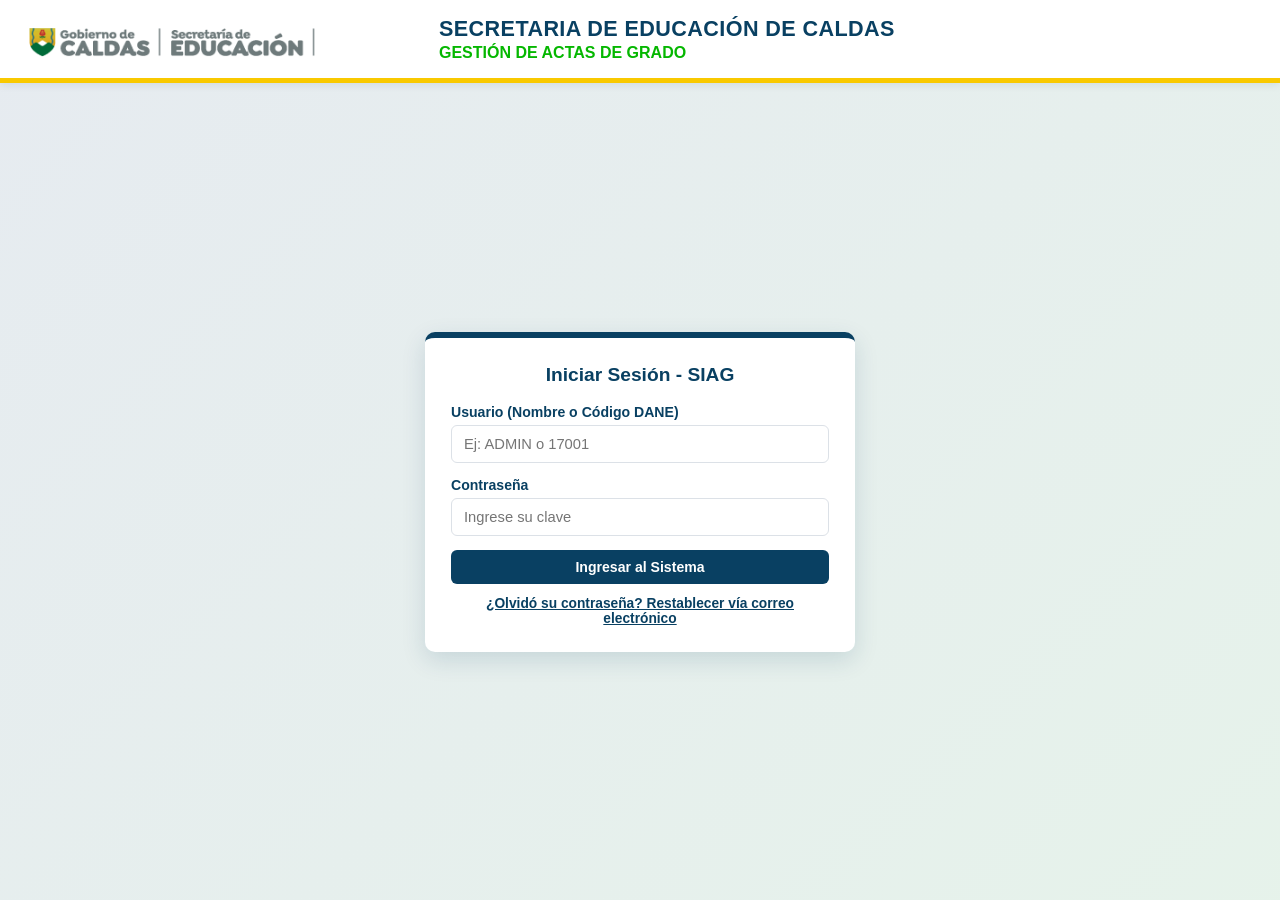
<file: index.html>
<!DOCTYPE html>
<html lang="es">
<head>
  <meta charset="UTF-8">
  <meta name="viewport" content="width=device-width, initial-scale=1.0">
  <link rel="icon" type="image/png" href="./icono.png">
  <title>SIAG - Secretaría de Educación de Caldas</title>
  <link rel="stylesheet" href="css/styles.css">
</head>
<body>

  <header class="inst-header">
    <div class="inst-brand">
      <img src="./logo.png" alt="Logo Secretaría de Educación de Caldas">
      <div class="inst-titles">
        <h1>SECRETARIA DE EDUCACIÓN DE CALDAS</h1>
        <h2>GESTIÓN DE ACTAS DE GRADO</h2>
      </div>
    </div>
  </header>

  <main class="login-wrapper">
    <div class="login-card" id="loginBox">
      <h3>Iniciar Sesión - SIAG</h3>
      <div id="alertBox" class="alert hidden"></div>

      <form id="loginForm">
        <div class="form-group">
          <label for="usuario">Usuario (Nombre o Código DANE)</label>
          <input type="text" id="usuario" class="form-control" placeholder="Ej: ADMIN o 17001" required>
        </div>
        <div class="form-group">
          <label for="clave">Contraseña</label>
          <input type="password" id="clave" class="form-control" placeholder="Ingrese su clave" required>
        </div>
        <button type="submit" class="btn btn-primary" style="width: 100%;">
          Ingresar al Sistema
        </button>
      </form>

      <button type="button" class="link-btn" id="btnShowReset">
        ¿Olvidó su contraseña? Restablecer vía correo electrónico
      </button>
    </div>

    <div class="login-card hidden" id="resetBox">
      <h3>Restablecer Contraseña</h3>
      <div id="resetAlert" class="alert hidden"></div>

      <form id="requestCodeForm">
        <div class="form-group">
          <label for="resetQuery">Usuario o Correo Electrónico Registrado</label>
          <input type="text" id="resetQuery" class="form-control" placeholder="Ej: ADMIN o correo@sedcaldas.edu.co" required>
        </div>
        <button type="submit" class="btn btn-warning" style="width: 100%;">
          Enviar Código de Verificación
        </button>
      </form>

      <form id="confirmResetForm" class="hidden" style="margin-top: 16px;">
        <input type="hidden" id="resetTargetUser">
        <div class="form-group">
          <label for="resetToken">Código de 6 dígitos enviado a su correo</label>
          <input type="text" id="resetToken" class="form-control" maxlength="6" required>
        </div>
        <div class="form-group">
          <label for="newPassword">Nueva Contraseña</label>
          <input type="password" id="newPassword" class="form-control" minlength="5" required>
        </div>
        <button type="submit" class="btn btn-success" style="width: 100%;">
          Guardar Nueva Contraseña
        </button>
      </form>

      <button type="button" class="link-btn" id="btnBackLogin">
        ← Volver al inicio de sesión
      </button>
    </div>
  </main>

  <div class="loader-overlay" id="loader">
    <div class="spinner"></div>
    <span>Procesando solicitud...</span>
  </div>

  <script src="js/config.js"></script>
  <script src="js/auth.js"></script>
</body>
</html>
</file>
<file: css/styles.css>
:root {
  --color-amarillo: #f9c900;
  --color-verde: #05b700;
  --color-azul: #094062;
  --color-azul-hover: #062b42;
  --color-verde-hover: #049400;
  --color-fondo: #f4f6f9;
  --color-blanco: #ffffff;
  --color-texto: #222831;
  --color-borde: #dce1e7;
}

* {
  box-sizing: border-box;
  margin: 0;
  padding: 0;
  font-family: 'Segoe UI', Roboto, Helvetica, Arial, sans-serif;
}

body {
  background-color: var(--color-fondo);
  color: var(--color-texto);
  min-height: 100vh;
  display: flex;
  flex-direction: column;
}

.inst-header {
  background-color: var(--color-blanco);
  border-bottom: 5px solid var(--color-amarillo);
  box-shadow: 0 2px 8px rgba(9, 64, 98, 0.1);
  padding: 12px 20px;
  display: flex;
  align-items: center;
  justify-content: space-between;
  flex-wrap: wrap;
  gap: 12px;
}

.inst-brand {
  display: flex;
  align-items: center;
  gap: 14px;
  flex: 1 1 300px;
}

.inst-brand img {
  height: 54px;
  width: auto;
  max-width: 100%;
  object-fit: contain;
}

.inst-titles h1 {
  color: var(--color-azul);
  font-size: clamp(1rem, 2.2vw, 1.35rem);
  font-weight: 800;
  letter-spacing: 0.4px;
  text-transform: uppercase;
}

.inst-titles h2 {
  color: var(--color-verde);
  font-size: clamp(0.82rem, 1.6vw, 1rem);
  font-weight: 700;
  text-transform: uppercase;
  margin-top: 2px;
}

.user-controls {
  display: flex;
  align-items: center;
  gap: 10px;
  flex-wrap: wrap;
}

.badge-rol {
  background-color: var(--color-azul);
  color: var(--color-amarillo);
  padding: 6px 12px;
  border-radius: 20px;
  font-size: 0.8rem;
  font-weight: 700;
  white-space: nowrap;
}

.btn {
  padding: 9px 15px;
  border: none;
  border-radius: 6px;
  font-weight: 600;
  font-size: 0.88rem;
  cursor: pointer;
  transition: all 0.2s ease;
  display: inline-flex;
  align-items: center;
  justify-content: center;
  gap: 6px;
}

.btn-primary { background-color: var(--color-azul); color: var(--color-blanco); }
.btn-primary:hover { background-color: var(--color-azul-hover); }

.btn-success { background-color: var(--color-verde); color: var(--color-blanco); }
.btn-success:hover { background-color: var(--color-verde-hover); }

.btn-warning { background-color: var(--color-amarillo); color: var(--color-azul); }
.btn-warning:hover { filter: brightness(0.95); }

.btn-danger { background-color: #d93025; color: var(--color-blanco); }
.btn-danger:hover { background-color: #b3261e; }

.btn-sm { padding: 5px 10px; font-size: 0.78rem; }

.login-wrapper {
  flex: 1;
  display: flex;
  align-items: center;
  justify-content: center;
  padding: 18px;
  background: linear-gradient(135deg, rgba(9,64,98,0.06) 0%, rgba(5,183,0,0.06) 100%);
}

.login-card {
  background: var(--color-blanco);
  width: 100%;
  max-width: 430px;
  border-radius: 10px;
  box-shadow: 0 8px 24px rgba(9, 64, 98, 0.14);
  border-top: 6px solid var(--color-azul);
  padding: 26px;
}

.login-card h3 {
  color: var(--color-azul);
  margin-bottom: 18px;
  text-align: center;
  font-size: 1.2rem;
}

.form-group { margin-bottom: 14px; }

.form-group label {
  display: block;
  font-weight: 600;
  color: var(--color-azul);
  margin-bottom: 5px;
  font-size: 0.88rem;
}

.form-control,
.search-bar {
  width: 100%;
  padding: 10px 12px;
  border: 1.5px solid var(--color-borde);
  border-radius: 6px;
  font-size: 0.92rem;
}

.search-bar {
  margin-bottom: 14px;
  border-color: var(--color-azul);
}

.form-control:focus,
.search-bar:focus {
  outline: none;
  border-color: var(--color-verde);
}

.link-btn {
  background: none;
  border: none;
  color: var(--color-azul);
  text-decoration: underline;
  cursor: pointer;
  font-size: 0.86rem;
  font-weight: 600;
  margin-top: 12px;
  display: block;
  width: 100%;
  text-align: center;
}

.main-container {
  max-width: 1380px;
  width: 100%;
  margin: 20px auto;
  padding: 0 16px;
  flex: 1;
}

.tabs-bar {
  display: flex;
  gap: 6px;
  border-bottom: 3px solid var(--color-azul);
  margin-bottom: 18px;
  flex-wrap: wrap;
}

.tab-btn {
  padding: 10px 16px;
  background: #e4e9ef;
  color: var(--color-azul);
  border: none;
  border-radius: 8px 8px 0 0;
  font-weight: 700;
  font-size: 0.88rem;
  cursor: pointer;
  transition: 0.2s;
  flex: 1 1 auto;
  text-align: center;
}

.tab-btn.active {
  background: var(--color-azul);
  color: var(--color-amarillo);
}

.toolbar-card {
  background: var(--color-blanco);
  padding: 16px;
  border-radius: 8px;
  box-shadow: 0 2px 6px rgba(0,0,0,0.06);
  margin-bottom: 16px;
  border-left: 5px solid var(--color-verde);
}

.search-grid {
  display: grid;
  grid-template-columns: repeat(auto-fit, minmax(210px, 1fr));
  gap: 12px;
  align-items: end;
}

.actions-row {
  display: flex;
  justify-content: space-between;
  align-items: center;
  margin-top: 14px;
  padding-top: 14px;
  border-top: 1px solid var(--color-borde);
  flex-wrap: wrap;
  gap: 10px;
}

.pdf-box {
  background: #f8fafc;
  border: 1.5px dashed var(--color-azul);
  border-radius: 8px;
  padding: 14px;
  margin-top: 12px;
}

.pdf-box label {
  display: block;
  font-weight: 700;
  color: var(--color-azul);
  margin-bottom: 6px;
  font-size: 0.88rem;
}

.table-responsive {
  background: var(--color-blanco);
  border-radius: 8px;
  box-shadow: 0 2px 8px rgba(0,0,0,0.07);
  overflow-x: auto;
  -webkit-overflow-scrolling: touch;
}

table {
  width: 100%;
  border-collapse: collapse;
  font-size: 0.86rem;
  min-width: 640px;
}

thead {
  background-color: var(--color-azul);
  color: var(--color-blanco);
}

th, td {
  padding: 10px 12px;
  text-align: left;
  border-bottom: 1px solid var(--color-borde);
  word-break: break-word;
}

tbody tr:hover {
  background-color: rgba(249, 201, 0, 0.12);
}

.modal-backdrop {
  position: fixed;
  inset: 0;
  background: rgba(9, 64, 98, 0.6);
  display: none;
  align-items: center;
  justify-content: center;
  z-index: 1000;
  padding: 14px;
}

.modal-backdrop.open { display: flex; }

.modal-box {
  background: var(--color-blanco);
  width: 100%;
  max-width: 560px;
  border-radius: 10px;
  border-top: 6px solid var(--color-verde);
  padding: 22px;
  max-height: 90vh;
  overflow-y: auto;
}

.modal-header {
  display: flex;
  justify-content: space-between;
  align-items: center;
  margin-bottom: 14px;
  color: var(--color-azul);
}

.alert {
  padding: 10px 14px;
  border-radius: 6px;
  margin-bottom: 14px;
  font-size: 0.86rem;
  font-weight: 600;
}
.alert-error { background: #fde8e8; color: #9b1c1c; border: 1px solid #f8b4b4; }
.alert-success { background: #def7ec; color: #03543f; border: 1px solid #84e1bc; }

.hidden { display: none !important; }

.loader-overlay {
  position: fixed;
  inset: 0;
  background: rgba(255,255,255,0.82);
  display: none;
  align-items: center;
  justify-content: center;
  z-index: 2000;
  flex-direction: column;
  gap: 12px;
  color: var(--color-azul);
  font-weight: 700;
  text-align: center;
  padding: 16px;
}
.loader-overlay.active { display: flex; }
.spinner {
  width: 42px;
  height: 42px;
  border: 5px solid var(--color-amarillo);
  border-top-color: var(--color-azul);
  border-radius: 50%;
  animation: spin 0.8s linear infinite;
}
@keyframes spin { to { transform: rotate(360deg); } }

@media (max-width: 600px) {
  .inst-brand {
    flex-direction: column;
    align-items: flex-start;
    gap: 8px;
  }
  .inst-brand img {
    height: 44px;
  }
  .user-controls {
    width: 100%;
    justify-content: space-between;
  }
  .actions-row > div {
    width: 100%;
  }
  .actions-row .btn {
    flex: 1 1 auto;
  }
}
</file>
